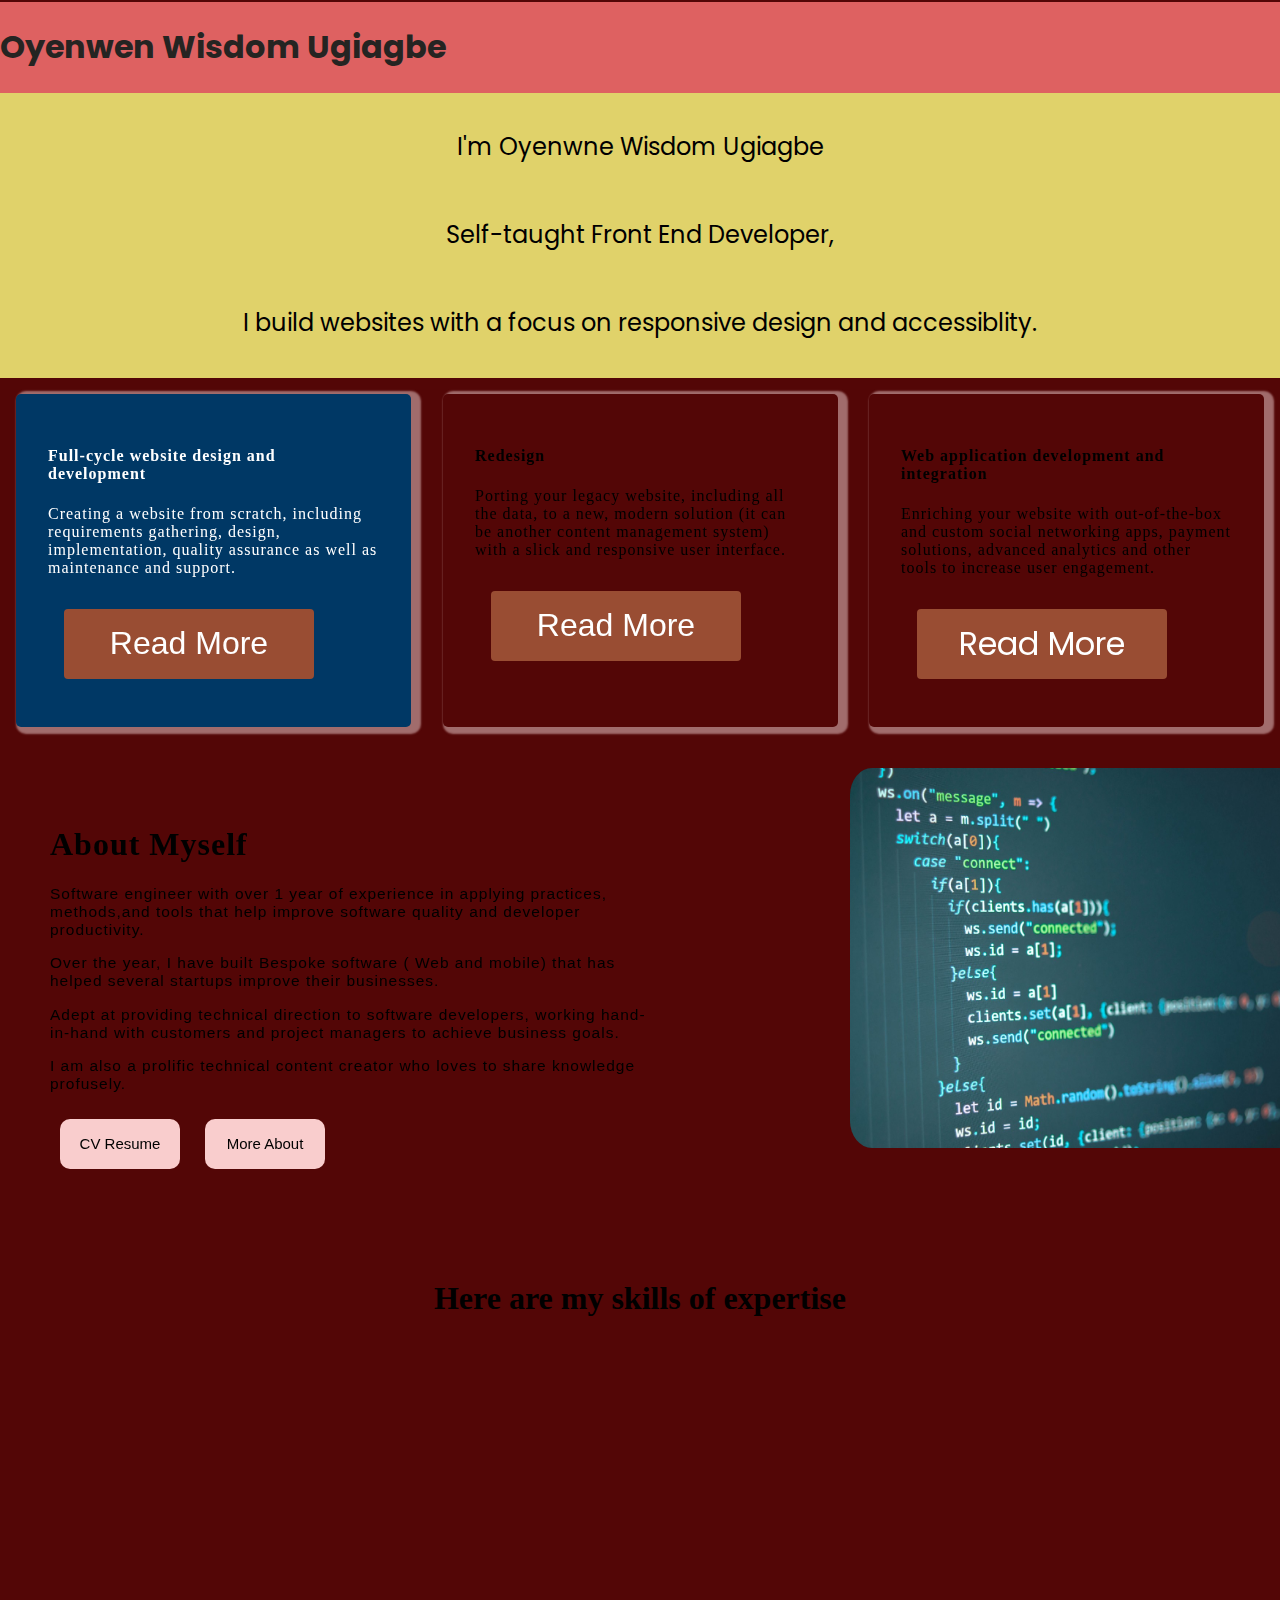
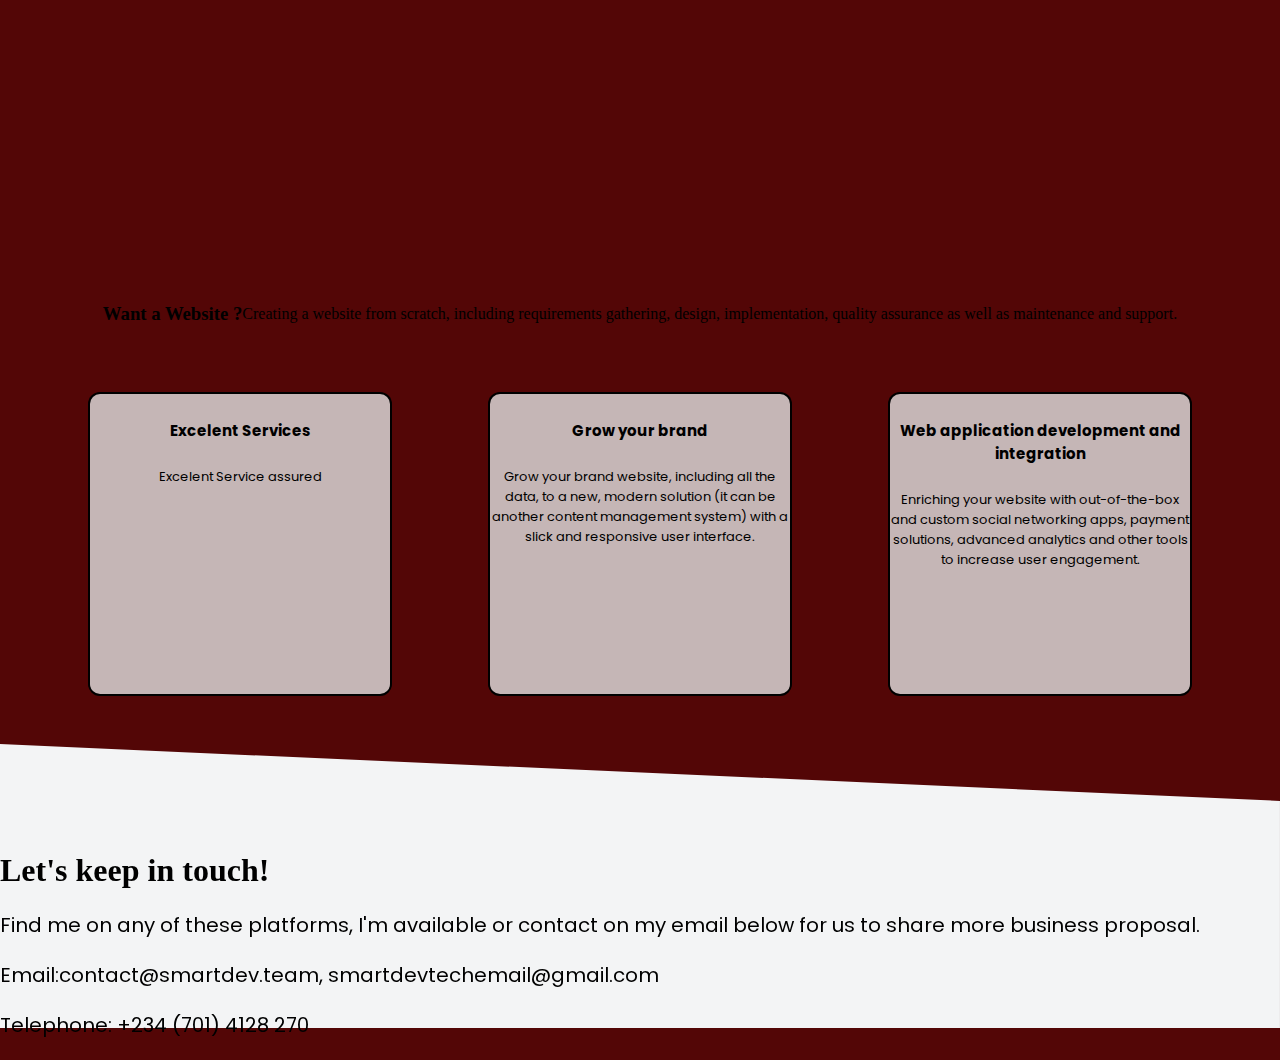
<file: index.html>
<!DOCTYPE html>
<html lang="en">
<head>
    <meta charset="UTF-8">
    <meta http-equiv="X-UA-Compatible" content="IE=edge">
    <meta name="viewport" content="width=device-width, initial-scale=1.0">
    <link rel="stylesheet" href="https://unicons.iconscout.com/release/v4.0.0/css/line.css">
    <link rel="stylesheet" href="style.css">
    <link href="https://unpkg.com/aos@2.3.1/dist/aos.css" rel="stylesheet">
    <script src="https://unpkg.com/aos@2.3.1/dist/aos.js"></script>
    <title>Document</title>
</head>
<body>
    <header class="nav-link">
        <h1>Oyenwen Wisdom Ugiagbe</h1>
        <nav class="icons" data-aos="flip-up">
            <a href=""><i class="uil uil-instagram-alt"></i></a></i>
            <a href=""><i class="uil uil-twitter"></i></a></i>
            <a href="https://www.linkedin.com/in/oyenwen-wisdom-ugiagbe-225204117"><i class="uil uil-linkedin"></i></a></i>
            <a href="https://github.com/uyiplay44"><i class="uil uil-github"></i></a></i>
        </nav>
    </header>
    <section class="container">
        <div class="container-intro">
            <p>I'm Oyenwne Wisdom Ugiagbe</p>
            <p>Self-taught Front End Developer,</p>
            <p>I build websites with a focus on responsive design and accessiblity.</p>
        </div>
    </section>
    <div class="grid-link">
        <div class="grid-1" data-aos="flip-right">
            <h4>Full-cycle website design and development</h4>
            <p>Creating a website from scratch, including requirements gathering, design, implementation, quality assurance as well as maintenance and support.</p>
            <button class="btn-1">Read More</button>
        </div>
        <div class="grid-2" data-aos="flip-right">
            <h4>Redesign</h4>
            <p>Porting your legacy website, including all the data, to a new, modern solution (it can be another content management system) with a slick and responsive user interface.</p>
        <button class="btn-2">Read More</button>
        </div>
        <div class="grid-3" data-aos="flip-right">
            <h4>Web application development and integration</h4>
            <p>Enriching your website with out-of-the-box and custom social networking apps, payment solutions, advanced analytics and other tools to increase user engagement.</p>
            <button class="btn-3">Read More</button>
        </div>
    </div>

    <!-- /=====ABOUT ME ==========/ -->

    <div class="contact">
        <div class="intro">
            <h1 class="typing">About Myself</h1> 
            <p>Software engineer with over 1 year of experience in applying practices, methods,and tools that help improve software quality and developer productivity.  </p>
            <p>Over the year, I have built Bespoke software ( Web and mobile) that has helped several startups improve their businesses.</p>
            <p> Adept at providing technical direction to software developers, working hand-in-hand with customers and project managers to achieve business goals.</p> 
            <p>I am also a prolific technical content creator who loves to share knowledge profusely.</p> 
            <div>
                <button class="btn_btn"> CV Resume </button>
                <button class="btn_btn"> More About </button>
            </div>
        </div>
        <div class="image">
            <img src="/image/javascript.jpeg" alt="photos" data-aos="flip-right">
        </div>
    </div>

    <!-- /=========SKILLS FEATURES=====/ -->
    <section>
        <div class="title">
            <h1>Here are my skills of expertise</h1>
        </div>
        <div class="wrapper" data-aos="flip-right">
            <div class="flex">
                <img class="photo-img" src="/image/html.png" alt="html">
                <h4>HTML</h4>
            </div>
            <div class="flex">
                <img class="photo-img" src="/image/css.png" alt="css">
                <h4>CSS</h4>
            </div>
            <div class="flex">
                <img class="photo-img" src="/image/javascript.png" alt="java">
                <h4>Javascript</h4>
            </div>
            <div class="flex">
                <img class="photo-img" src="/image/Bootstrap_logo.svg.png" alt="bootstrap">
                <h4>Bootstrap 5</h4>
            </div>
            <div class="flex">
                <img class="photo-img" src="/image/reactjs.png" alt="React">
                <h4>React JS</h4>
            </div>
        </div>
        <div class="wrapper" data-aos="flip-right">
            <div class="flex">
                <img class="photo-img" src="/image/GIT.png" alt="git">
                <h4>GIT</h4>
            </div>
            <div class="flex">
                <img class="photo-img" src="/image/react-native.png" alt="react native">
                <h4>React Native</h4>
            </div>
            <div class="flex">
                <img class="photo-img" src="/image/sass.png" alt="sass">
                <h4>SASS</h4>
            </div>
            <div class="flex">
                <img class="photo-img" src="/image/flutter1.png" alt="sass">
                <h4>Flutter</h4>
            </div>
        </div>
    </section>

<!-- ////Contain before footer///////// -->
          <div class="wrap">
            <h3>Want a Website ?</h3>
            <p>Creating a website from scratch, including requirements gathering, design, implementation, quality assurance as well as maintenance and support.</p>
        </div>

    <!-- //////section project/////// -->
    <section class="select">
        <div class="support">
            <i class="uil uil-bookmark"></i>
            <h5>Excelent Services</h5>
            <p>Excelent Service assured</p>
        </div>
        <div class="support">
            <i class="uil uil-channel"></i>
            <h5>Grow your brand</h5>
            <p>Grow your brand website, including all the data, to a new, modern solution (it can be another content management system) with a slick and responsive user interface.</p>
        </div>
        <div class="support">
            <i class="uil uil-lightbulb-alt"></i>
            <h5>Web application development and integration</h5>
            <p>Enriching your website with out-of-the-box and custom social networking apps, payment solutions, advanced analytics and other tools to increase user engagement.</p>
        </div>
    </section>
    <footer>
        <svg xmlns="http://www.w3.org/2000/svg" viewBox="0 0 1440 320"><path fill="#f3f4f5" fill-opacity="1" d="M0,0L1440,64L1440,320L0,320Z"></path></svg>
       <div class="host_wrap">
           <h1>Let's keep in touch!</h1>
           <p>Find me on any of these platforms, I'm available or contact on my email below for us to share more business proposal.</p>
           <p>Email:contact@smartdev.team, smartdevtechemail@gmail.com</p>
           <p>Telephone: +234 (701) 4128 270</p>
       </div>
    </footer>
      <script src="app.js"></script>
</body>
</html>
</file>
<file: style.css>
@import url('https://fonts.googleapis.com/css2?family=Nuosu+SIL&family=Open+Sans:wght@300&family=Poppins:ital,wght@0,600;1,400;1,500&display=swap');

----::root {
--background-color:  #fafafa;
--text-color:  #000;
--shade-100:  #efefef;
--shade-300:  #8a8a8a;
--shade-500:  #3d3d3d;
--secondary-color:  #ccd0be;
--grey-color:  #c2bfbc;
--grey-text:  #595959; 
}


body{
    margin: 0;
    padding: 0;
    width: 100%;
    height: 50vh;
    overflow-x: hidden;
    background-color: #530606;
    /* background: #642B73;  fallback for old browsers */
    /* background: -webkit-linear-gradient(to right, #C6426E, #642B73);  */
    /* background: linear-gradient(to right, #C6426E, #642B73);  */
    /* overflow-x: hidden; */
}
.nav-link{
    display: flex;
    align-items: center;
    justify-content: space-between;
    font-family: 'Poppins', sans-serif;
    background:#de6161;
    color: #eee;
    position: -webkit-sticky;
    position: sticky;
    top: 2px;

}
.nav-link h1{
    font-size: 1rem sans-serif;
    color: #252422;
}
.icons{
    font-size: 30px;
}
.icons a{
    text-decoration: none;
    align-items: center;
    justify-content: space-between;
    margin: 1rem;
    color: #252422;
}
.container {
    display: flex;
    align-items: center;
    justify-content: center;
    font-family: 'Poppins', sans-serif;
    font-size: 1rem;
    background-color: rgb(224, 210, 106);
}

.container p {
    display: flex;
    align-items: center;
    justify-content: center;
    font-size: 1.5rem;
    font-family: 'Poppins', sans-serif;
    padding: 0.9rem;
}
.photo {
    width: 100%;
    height: 500px;
    position: relative;
    left: 0;
    right:500px ;
}
.grid-link{
    width: 100%;
    height: auto;
    display: flex;
    flex-direction: row;
    flex-wrap:unset;
    justify-content: space-between;
}
.grid-1{
    box-shadow: 5px 2px 2px 5px rgba(239, 210, 210, 0.5);
    padding: 2rem;
    margin: 1rem;
    border-radius: 5px;
    width: 100%;
    min-height: 100%;
    letter-spacing: 1px;
    background-color: #003865;
    color: #fff;
    transform:rotateY(10deg);
}
.grid-2{
    padding: 2rem;
    margin: 1rem;
    border-radius: 5px;
    width: 100%;
    min-height: 100%;
    letter-spacing: 1px;
    box-shadow: 5px 2px 2px 5px rgba(239, 210, 210, 0.5);
    background-image: url();

}
.grid-3{
    padding: 2rem;
    margin: 1rem;
    border-radius: 5px;
    width: 100%;
    min-height: 100%;
    letter-spacing: 1px;
    box-shadow: 5px 2px 2px 5px rgba(239, 210, 210, 0.5);
    transition: 0.5 ease-in-out;
    transform:rotateY(10deg);
}
.grid-3:hover{
    transform: translateZ(3px);
}
.grid-3::before{
    content: "";
    position: absolute;
    top: 0;
    left: 0;
    display:block;
    width: 100%;
    height: 100%;
    cursor: pointer;
    z-index: 2;
    transition: 0.5s all;
    opacity: 1;
    font-size: 20px;
}

.grid-3:hover::before{
    opacity: 1;
}
/* .intro{
    display: block;
    color: #ffff;
    align-items: center;
    justify-content: center;
}
.typing{
    position: relative;
    margin-left: 30px;
}
.typing::after {
    content: "";
    position: absolute;
    left: 15px;
    width: 100%;
    height: 100%;
    border-right: 2px solid white;
    border: none;
    animation: blink .9s infinite ease;
} */

/* @keyframes blink{
    0%{
        opacity: 0;
    }
    100% {
        opacity: 1;
    }
} */
.grid-1:hover{
    transform: translateZ(3px);
}
.grid-1::before{
    content: "";
    position: absolute;
    top: 0;
    left: 0;
    display:block;
    width: 100%;
    height: 100%;
    cursor: pointer;
    z-index: 2;
    transition: 0.5s all;
    opacity: 0;
    font-size: 20px;
}
.grid-1:hover::before{
    opacity: 1;
}
.contact{
    display: flex;
    /* width: 100%; */
    max-height: 100vh;
    position: relative;
    left: 40px;
    top: 20px;
}
.contact .image{
    position:absolute;
    width: 40%;
    left: 30rem;
}

.contact p {
    font-size: 15.5px;
    font-family: sans-serif;
}
.btn-1{
    width: 250px;
    height: 70px;
    border: none;
    color: #fff;
    background-color: rgb(60%, 30%, 20% );
    border-radius: 4px;
    box-shadow: inset 0 0 0 0 #e0b550;
    transition: ease-out 0.3s;
    font-size: 2rem;
    outline: none;
    margin: 1rem;
}
.btn-1:hover{
    box-shadow: inset 300px 0 0 0 #e0b550;
    cursor: pointer;
    color:rgb(60%, 30%, 20% )
}
.btn-1::before{
    transition: 0.5s all ease;
    position: absolute;
    top: 0;
    left: 50%;
    right: 50%;
    bottom: 0;
    opacity: 0;
    content: "";
    background-color: #42fbf2;
}
.btn-1:hover::before{
    transition: 0.5s all ease;
    left: 0;
    right: 0;
    opacity: 1;
    z-index: -1;
}
.btn-2{
    width: 250px;
    height: 70px;
    border: none;
    color: #fff;
    background-color: rgb(60%, 30%, 20% );
    border-radius: 4px;
    box-shadow: inset 0 0 0 0 #e0b550;
    transition: ease-out 0.3s;
    font-size: 2rem;
    outline: none;
    margin: 1rem;
}
.btn-2:hover{
    box-shadow: inset 300px 0 0 0 #e0b550;
    cursor: pointer;
    color:rgb(60%, 30%, 20% )
}
.btn-2::before{
    transition: 0.5s all ease;
    position: absolute;
    top: 0;
    left: 50%;
    right: 50%;
    bottom: 0;
    opacity: 0;
    content: "";
    /* background-color: #42fbf2; */
}
.btn-2:hover::before{
    transition: 0.5s all ease;
    left: 0;
    right: 0;
    opacity: 1;
    z-index: -1;
}
.btn-3{
    width: 250px;
    height: 70px;
    border: none;
    color: #fff;
    background-color: rgb(60%, 30%, 20% );
    border-radius: 4px;
    box-shadow: inset 0 0 0 0 #e0b550;
    transition: ease-out 0.3s;
    font-size: 2rem;
    font-family: 'Poppins', sans-serif;
    outline: none;
    margin: 1rem;
}
.btn-3:hover{
    box-shadow: inset 300px 0 0 0 #e0b550;
    cursor: pointer;
    color:rgb(60%, 30%, 20% )
}
.btn-3::before{
    transition: 0.5s all ease;
    position: absolute;
    top: 0;
    left: 50%;
    right: 50%;
    bottom: 0;
    opacity: 0;
    content: "";
    background-color: #42fbf2;
}
.btn-3:hover::before{
    transition: 0.5s all ease;
    left: 0;
    right: 0;
    opacity: 1;
    z-index: -1;
}
.intro{
    width: 600px;
    height: auto;
    padding: 10px 10px;
    margin-block: 2rem 4rem;
    letter-spacing: 1px;
}
.wrapper {
    display: flex;
    align-items: center;
}
.wrapper .flex{
    display: grid;
    align-items: center;
    justify-content: space-between;
    grid-template-columns: repeat(2, 4fr);
}
.photo-img{
    display: flex;
    width: 100%;
    height: 100px;
    align-items: center;
    justify-content: center;
    margin-bottom: 8rem;
    border-radius: 5rem;
    position: relative;
    left: 200px;
    padding-bottom: 2rem;
}
.title {
    display: flex;
    align-items: center;
    justify-content: center;
    padding: 10px;
    margin: 1rem;
}
.wrapper .flex h4{
    display: flex;
    width: 30px;
    height: auto;
    font-family: 'Poppins', sans-serif;
   font-size: 20px;
   position: relative;
   left: 95px;
}
.image img{
    position: relative;
    left: 20rem;
    width: 100%;
    height: 380px;
    border-radius: 2rem;
    padding: 5px 10px;
}
.wrap{
    display: flex;
    align-items: center;
    justify-content: center;
}
.select{
    display: flex;
    justify-content: center;
    text-align: center;
}
.support{
    background-color: rgb(197, 182, 182);
    width:300px;
    height: 300px;
    margin: 50px;
    box-shadow: 0 0 0 2px;
    border-radius: 10px;
    transition: all 0.5s ease-in;
    transform: translateX(150deg);
    cursor: pointer;
}
.support i{
    font-size: 50px;
    font-family: 'Poppins', sans-serif;
    color: #f5f1f3;
}
.support h5{
    font-size: 15px;
    font-family: 'Poppins', sans-serif;
}
.support p{
    font-size: 13px;
    font-family: 'Poppins', sans-serif;
}
footer{
    position: relative;
    width: 100%;
}
footer div{
    position:absolute;
    z-index: 2;
    top:30%;
}
.host_wrap{
    display: block;
    justify-content: space-around;
    text-align:justify;
}
.host_wrap p{
    font-size: 20px;
    font-family:'Poppins', sans-serif;
}
.btn_btn{
    width: 20%;
    height: 50px;
    padding: 10px;
    text-align: center;
    font-size: 15px;
    border: none;
    background-color: #f9cdcd;
    cursor: pointer;
    border-radius: 10px;
    margin: 10px;
}
</file>
